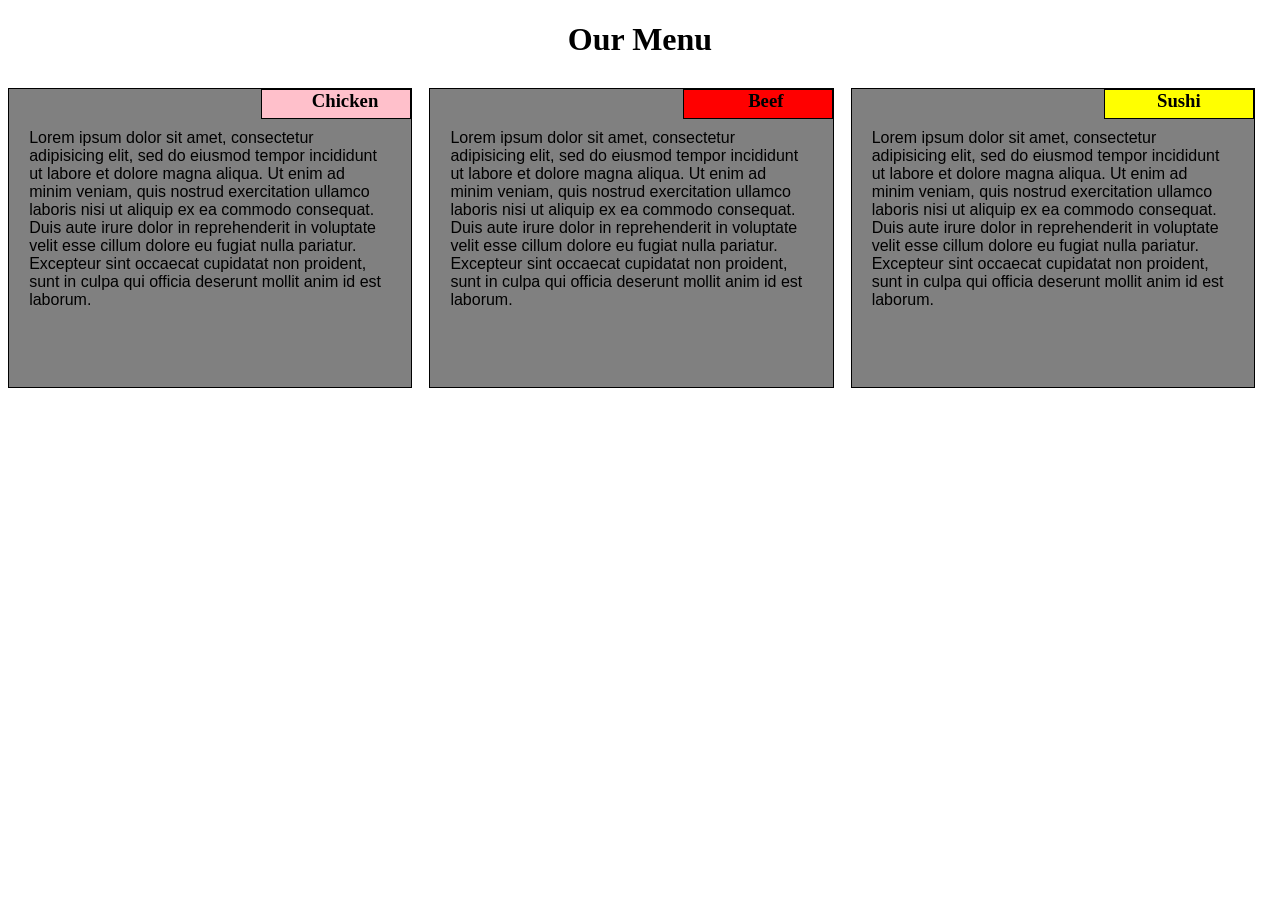
<file: module2-solution/index.html>
<!DOCTYPE html>
<html>
    <head>
        <meta charset="utf-8">
        <title>Assignment Solution for Module 2</title>
        <link rel="stylesheet" type="text/css" href="css/style.css">
    </head>
<body>
    <h1>Our Menu</h1>
    <div class="row">
        <section class="col-lg-4 col-md-6 col-sm-12">
            <h3 class="sectionTitleBox1">Chicken</h3>
            <p class="sectionParagraph">
                Lorem ipsum dolor sit amet, consectetur adipisicing elit, sed do eiusmod
                tempor incididunt ut labore et dolore magna aliqua. Ut enim ad minim veniam,
                quis nostrud exercitation ullamco laboris nisi ut aliquip ex ea commodo
                consequat. Duis aute irure dolor in reprehenderit in voluptate velit esse
                cillum dolore eu fugiat nulla pariatur. Excepteur sint occaecat cupidatat non
                proident, sunt in culpa qui officia deserunt mollit anim id est laborum.
            </p>
        </section>
        <section class="col-lg-4 col-md-6 col-sm-12">
            <h3 class="sectionTitleBox2">Beef</h3>
            <p class="sectionParagraph">
            Lorem ipsum dolor sit amet, consectetur adipisicing elit, sed do eiusmod
            tempor incididunt ut labore et dolore magna aliqua. Ut enim ad minim veniam,
            quis nostrud exercitation ullamco laboris nisi ut aliquip ex ea commodo
            consequat. Duis aute irure dolor in reprehenderit in voluptate velit esse
            cillum dolore eu fugiat nulla pariatur. Excepteur sint occaecat cupidatat non
            proident, sunt in culpa qui officia deserunt mollit anim id est laborum.
            </p>
        </section>
        <section class="col-lg-4 col-md-12 col-sm-12">
            <h3 class="sectionTitleBox3">Sushi</h3>
            <p class="sectionParagraph">
            Lorem ipsum dolor sit amet, consectetur adipisicing elit, sed do eiusmod
            tempor incididunt ut labore et dolore magna aliqua. Ut enim ad minim veniam,
            quis nostrud exercitation ullamco laboris nisi ut aliquip ex ea commodo
            consequat. Duis aute irure dolor in reprehenderit in voluptate velit esse
            cillum dolore eu fugiat nulla pariatur. Excepteur sint occaecat cupidatat non
            proident, sunt in culpa qui officia deserunt mollit anim id est laborum.
            </p>
        </section>
    </div>
</body>
</html>
</file>
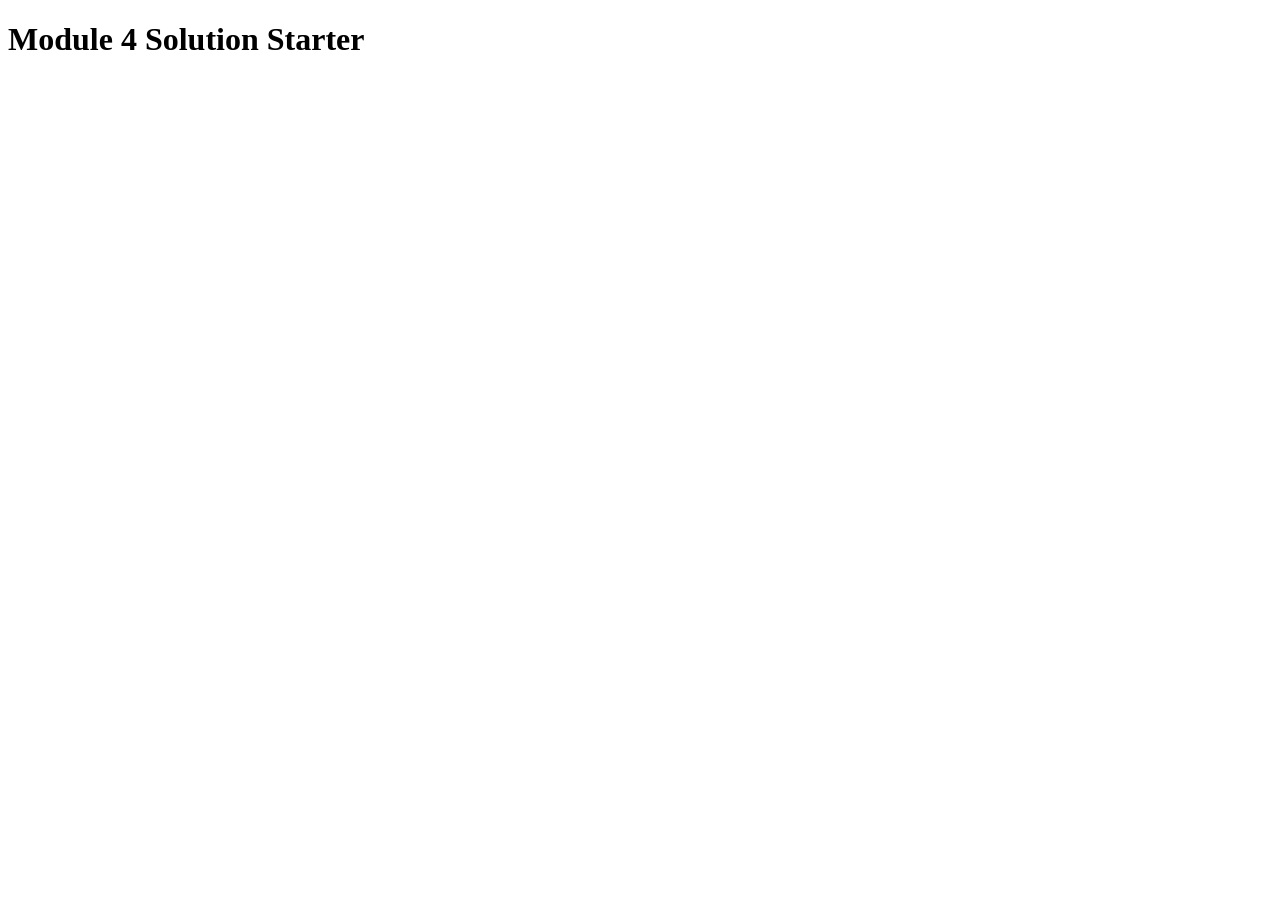
<file: module4-solution/index.html>
<!DOCTYPE html>
<html>
<head>
  <meta charset="utf-8">
  <title>Module 4 Solution Starter</title>
  <script src="speakhello.js"></script>
  <script src="speakgoodbye.js"></script>
  <script src="script.js"></script>
</head>
<body>
  <h1>Module 4 Solution Starter</h1>
</body>
</html>
</file>
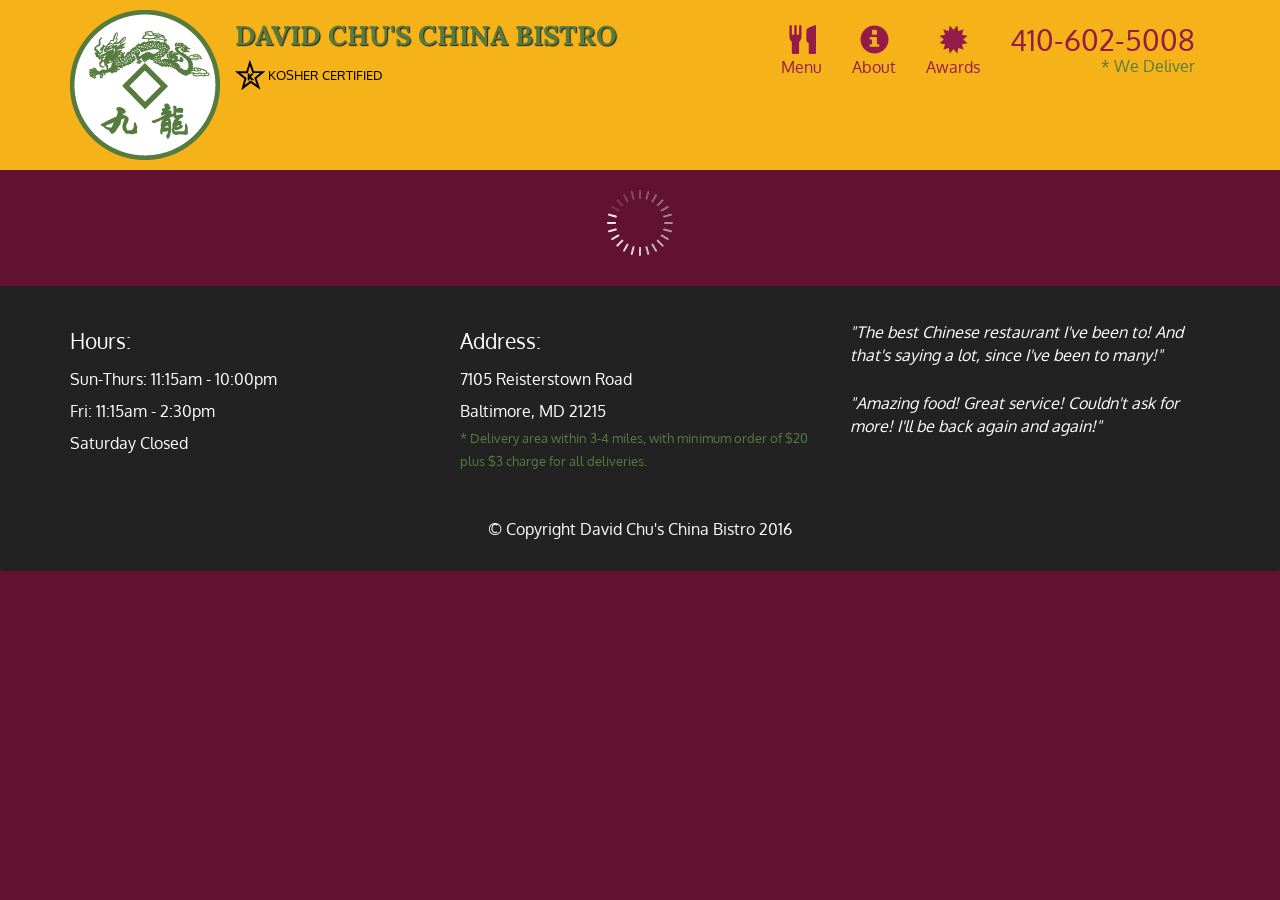
<file: module5-solution/index.html>
<!doctype html>
<html lang="en">
  <head>
    <meta charset="utf-8">
    <meta http-equiv="X-UA-Compatible" content="IE=edge">
    <meta name="viewport" content="width=device-width, initial-scale=1">
    <title>David Chu's China Bistro</title>
    <link rel="stylesheet" href="css/bootstrap.min.css">
    <link rel="stylesheet" href="css/styles.css">
    <link href='https://fonts.googleapis.com/css?family=Oxygen:400,300,700' rel='stylesheet' type='text/css'>
    <link href='https://fonts.googleapis.com/css?family=Lora' rel='stylesheet' type='text/css'>
  </head>
<body>
  <header>
    <nav id="header-nav" class="navbar navbar-default">
      <div class="container">
        <div class="navbar-header">
          <a href="index.html" class="pull-left visible-md visible-lg">
            <div id="logo-img" alt="Logo image"></div>
          </a>

          <div class="navbar-brand">
            <a href="index.html"><h1>David Chu's China Bistro</h1></a>
            <p>
              <img src="images/star-k-logo.png" alt="Kosher certification">
              <span>Kosher Certified</span>
            </p>
          </div>

          <button id="navbarToggle" type="button" class="navbar-toggle collapsed" data-toggle="collapse" data-target="#collapsable-nav" aria-expanded="false">
            <span class="sr-only">Toggle navigation</span>
            <span class="icon-bar"></span>
            <span class="icon-bar"></span>
            <span class="icon-bar"></span>
          </button>
        </div>
        
        <div id="collapsable-nav" class="collapse navbar-collapse">
           <ul id="nav-list" class="nav navbar-nav navbar-right">
            <li id="navHomeButton" class="visible-xs active">
              <a href="index.html">
                <span class="glyphicon glyphicon-home"></span> Home</a>
            </li>
            <li id="navMenuButton">
              <a href="#" onclick="$dc.loadMenuCategories();">
                <span class="glyphicon glyphicon-cutlery"></span><br class="hidden-xs"> Menu</a>
            </li>
            <li>
              <a href="#">
                <span class="glyphicon glyphicon-info-sign"></span><br class="hidden-xs"> About</a>
            </li>
            <li>
              <a href="#">
                <span class="glyphicon glyphicon-certificate"></span><br class="hidden-xs"> Awards</a>
            </li>
            <li id="phone" class="hidden-xs">
              <a href="tel:410-602-5008">
                <span>410-602-5008</span></a><div>* We Deliver</div>
            </li>
          </ul><!-- #nav-list -->
        </div><!-- .collapse .navbar-collapse -->
      </div><!-- .container -->
    </nav><!-- #header-nav -->
  </header>

  <div id="call-btn" class="visible-xs">
    <a class="btn" href="tel:410-602-5008">
    <span class="glyphicon glyphicon-earphone"></span>
    410-602-5008
    </a>
  </div>
  <div id="xs-deliver" class="text-center visible-xs">* We Deliver</div>

  <div id="main-content" class="container"></div>

  <footer class="panel-footer">
    <div class="container">
      <div class="row">
        <section id="hours" class="col-sm-4">
          <span>Hours:</span><br>
          Sun-Thurs: 11:15am - 10:00pm<br>
          Fri: 11:15am - 2:30pm<br>
          Saturday Closed
          <hr class="visible-xs">
        </section>
        <section id="address" class="col-sm-4">
          <span>Address:</span><br>
          7105 Reisterstown Road<br>
          Baltimore, MD 21215
          <p>* Delivery area within 3-4 miles, with minimum order of $20 plus $3 charge for all deliveries.</p>
          <hr class="visible-xs">
        </section>
        <section id="testimonials" class="col-sm-4">
          <p>"The best Chinese restaurant I've been to! And that's saying a lot, since I've been to many!"</p>
          <p>"Amazing food! Great service! Couldn't ask for more! I'll be back again and again!"</p>
        </section>
      </div>
      <div class="text-center">&copy; Copyright David Chu's China Bistro 2016</div>
    </div>
  </footer>

  <!-- jQuery (Bootstrap JS plugins depend on it) -->
  <script src="js/jquery-2.1.4.min.js"></script>
  <script src="js/bootstrap.min.js"></script>
  <script src="js/ajax-utils.js"></script>
  <script src="js/script.js"></script>
</body>
</html>
</file>
<file: module2-solution/css/style.css>
/**** This is the main CSS stylesheet for the Module 2 Assignment.  ****/

/********** Base styles **********/
*
{
    box-sizing: border-box;
}

h1
{
    margin-bottom: 30px;
    text-align: center;
}

p
{
    width: 90%;
    height: 100%;
    margin-right: auto;
    margin-left: auto;
    font-family: Helvetica;
    color: black;
}

.sectionTitleBox1
{
    position: absolute;
    width: 150px;
    height: 30px;
    margin-top: 0%;
    margin-bottom: 40px;
    right: 0%;
    top: 0;
    border: 1px solid black;
    background-color: pink;
    text-align: right;
    padding-right: 8%;
}
.sectionTitleBox2
{
    position: absolute;
    width: 150px;
    height: 30px;
    margin-top: 0%;
    margin-bottom: 40px;
    right: 0%;
    top: 0;
    border: 1px solid black;
    background-color: red;
    text-align: right;
    padding-right: 12%;
}
.sectionTitleBox3
{
    position: absolute;
    width: 150px;
    height: 30px;
    margin-top: 0%;
    margin-bottom: 40px;
    right: 0%;
    top: 0;
    border: 1px solid black;
    background-color: yellow;
    text-align: right;
    padding-right: 13%;
}

.sectionTitle
{
    text-align: center;
}

.sectionParagraph
{
    margin-top: 40px;
}

/* Simple Responsive Framework. */
.row
{
    width: 100%;
}

/********** desktop-class devices only **********/
@media (min-width: 992px)
{
    .col-lg-1, .col-lg-2, .col-lg-3, .col-lg-4, .col-lg-5, .col-lg-6, .col-lg-7,
    .col-lg-8, .col-lg-9, .col-lg-10, .col-lg-11, .col-lg-12
    {
        position: relative;
        float: left;
        border: 1px solid black;
        background-color: gray;
        height: 300px;
        overflow: hidden;
        margin-right: 1.33%;
    }

    .col-lg-1
    {
        width: 8.33%;
    }

    .col-lg-2
    {
        width: 16.66%;
    }

    .col-lg-3
    {
        width: 25%;
    }

    .col-lg-4
    {
         /* width: 33.33%; */
         width: 32%; /* Is this a hack or legit? */
    }

    .col-lg-5
    {
        width: 41.66%;
    }

    .col-lg-6
    {
        width: 50%;
    }

    .col-lg-7
    {
        width: 58.33%;
    }

    .col-lg-8
    {
        width: 66.66%;
    }

    .col-lg-9
    {
        width: 74.99%;
    }

    .col-lg-10
    {
        width: 83.33%;
    }

    .col-lg-11
    {
        width: 91.66%;
    }

    .col-lg-12
    {
        width: 100%;
    }

}

/********** tablet-class devices only **********/
@media (min-width: 768px) and (max-width: 991px)
{
    .col-md-1, .col-md-2, .col-md-3, .col-md-4, .col-md-5, .col-md-6,
    .col-md-7, .col-md-8, .col-md-9, .col-md-10, .col-md-11, .col-md-12
    {
        position: relative;
        float: left;
        border: 1px solid black;
        background-color: gray;
        height: 300px;
        overflow: hidden;
        margin-right: 1%;
        margin-top: 1%;
    }

    .col-md-1
    {
        width: 8.33%;
    }

    .col-md-2
    {
        width: 16.66%;
    }

    .col-md-3
    {
        width: 25%;
    }

    .col-md-4
    {
         width: 33.33%;
    }

    .col-md-5
    {
        width: 41.66%;
    }

    .col-md-6
    {
        /* width: 50%; */
        width: 49%; /* Is this a hack or legit? */
    }

    .col-md-7
    {
        width: 58.33%;
    }

    .col-md-8
    {
        width: 66.66%;
    }

    .col-md-9
    {
        width: 74.99%;
    }

    .col-md-10
    {
        width: 83.33%;
    }

    .col-md-11
    {
        width: 91.66%;
    }

    .col-md-12
    {
        width: 100%;
    }
}

/********** mobile-class devices only **********/
@media (max-width: 767px)
{
    .col-sm-1, .col-sm-2, .col-sm-3, .col-sm-4, .col-sm-5, .col-sm-6,
    .col-sm-7, .col-sm-8, .col-sm-9, .col-sm-10, .col-sm-11, .col-sm-12
    {
        position: relative;
        float: left;
        border: 1px solid black;
        background-color: gray;
        height: 300px;
        overflow: hidden;
        margin-right: 1%;
        margin-top: 1%;
    }

    .col-sm-1
    {
        width: 8.33%;
    }

    .col-sm-2
    {
        width: 16.66%;
    }

    .col-sm-3
    {
        width: 25%;
    }

    .col-sm-4
    {
         width: 33.33%;
    }

    .col-sm-5
    {
        width: 41.66%;
    }

    .col-sm-6
    {
        width: 50%;
    }

    .col-sm-7
    {
        width: 58.33%;
    }

    .col-sm-8
    {
        width: 66.66%;
    }

    .col-sm-9
    {
        width: 74.99%;
    }

    .col-sm-10
    {
        width: 83.33%;
    }

    .col-sm-11
    {
        width: 91.66%;
    }

    .col-sm-12
    {
        width: 100%;
    }
}
</file>
<file: module5-solution/css/styles.css>
body {
  font-size: 16px;
  color: #fff;
  background-color: #61122f;
  font-family: 'Oxygen', sans-serif;
}

/** HEADER **/
#header-nav {
  background-color: #f6b319;
  border-radius: 0;
  border: 0;
}

#logo-img {
  background: url('../images/restaurant-logo_large.png') no-repeat;
  width: 150px;
  height: 150px;
  margin: 10px 15px 10px 0;
}

.navbar-brand {
  padding-top: 25px;
}
.navbar-brand h1 { /* Restaurant name */
  font-family: 'Lora', serif;
  color: #557c3e;
  font-size: 1.5em;
  text-transform: uppercase;
  font-weight: bold;
  text-shadow: 1px 1px 1px #222;
  margin-top: 0;
  margin-bottom: 0;
  line-height: .75;
}
.navbar-brand a:hover, .navbar-brand a:focus {
  text-decoration: none;
}
.navbar-brand p { /* Kosher cert */
  color: #000;
  text-transform: uppercase;
  font-size: .7em;
  margin-top: 15px;
}
.navbar-brand p span { /* Star-K */
  vertical-align: middle;
}

#nav-list {
  margin-top: 10px;
}
#nav-list a {
  color: #951C49;
  text-align: center;
}
#nav-list a:hover {
  background: #E7E7E7;
}
#nav-list a span {
  font-size: 1.8em;
}

#phone {
  margin-top: 5px;
}
#phone a { /* Phone number */
  text-align: right;
  padding-bottom: 0;
}
#phone div { /* We Deliver */
  color: #557c3e;
  text-align: right;
  padding-right: 15px;
}

.navbar-header button.navbar-toggle, .navbar-header .icon-bar {
  border: 1px solid #61122f;
}
.navbar-header button.navbar-toggle {
  clear: both;
  margin-top: -30px;
}
/* END HEADER */

/* FOOTER */
.panel-footer {
  margin-top: 30px;
  padding-top: 35px;
  padding-bottom: 30px;
  background-color: #222;
  border-top: 0;
}
.panel-footer div.row {
  margin-bottom: 35px;
}
#hours, #address {
  line-height: 2;
}
#hours > span, #address > span {
  font-size: 1.3em;
}
#address p {
  color: #557c3e;
  font-size: .8em;
  line-height: 1.8;
}
#testimonials {
  font-style: italic;
}
#testimonials p:nth-child(2) {
  margin-top: 25px;
}
/* END FOOTER */



/* HOME PAGE */
.container .jumbotron {
  box-shadow: 0 0 50px #3F0C1F;
  border: 2px solid #3F0C1F;
}

#menu-tile, #specials-tile, #map-tile {
  height: 250px;
  width: 100%;
  margin-bottom: 15px;
  position: relative;
  border: 2px solid #3F0C1F;
  overflow: hidden;
}
#menu-tile:hover, #specials-tile:hover, #map-tile:hover {
  box-shadow: 0 1px 5px 1px #cccccc;
}
#menu-tile {
  background: url('../images/menu-tile.jpg') no-repeat;
  background-position: center;
}
#specials-tile {
  background: url('../images/specials-tile.jpg') no-repeat;
  background-position: center;
}
#menu-tile span, #specials-tile span, #map-tile span {
  position: absolute;
  bottom: 0;
  right: 0;
  width: 100%;
  text-align: center;
  font-size: 1.6em;
  text-transform: uppercase;
  background-color: #000;
  color: #fff;
  opacity: .8;
}
/* END HOME PAGE */

/* MENU CATEGORIES PAGE */
.category-tile { 
  position: relative;
  border: 2px solid #3F0C1F;
  overflow: hidden;
  width: 200px;
  height: 200px;
  margin: 0 auto 15px;
}
.category-tile span {
  position: absolute;
  bottom: 0;
  right: 0;
  width: 100%;
  text-align: center;
  font-size: 1.2em;
  text-transform: uppercase;
  background-color: #000;
  color: #fff;
  opacity: .8;
}
.category-tile:hover {
  box-shadow: 0 1px 5px 1px #cccccc;
}

#menu-categories-title + div {
  margin-bottom: 50px;
}
/* END MENU CATEGORIES PAGE */

/* SINGLE CATEGORY PAGE */
.menu-item-tile {
  margin-bottom: 25px;
}
.menu-item-tile hr {
  width: 80%;
}
.menu-item-tile .menu-item-price {
  font-size: 1.1em;
  text-align: right;
  margin-top: -15px;
  margin-right: -15px;
}
.menu-item-tile .menu-item-price span {
  font-size: .6em;
}
.menu-item-photo {
  position: relative;
  border: 2px solid #3F0C1F; 
  overflow: hidden;
  padding: 0;
  margin-right: -15px;
  margin-left: auto;
  margin-bottom: 20px;
  max-width: 250px;
}
.menu-item-photo div {
  position: absolute;
  bottom: 0;
  right: 0;
  width: 80px;
  background-color: #557c3e;
  text-align: center;
}
.menu-item-description {
  padding-right: 30px;
}
h3.menu-item-title {
  margin: 0 0 10px;
}
.menu-item-details {
  font-size: .9em;
  font-style: italic;
}
/* END SINGLE CATEGORY PAGE */


/********** Large devices only **********/
@media (min-width: 1200px) {
  .container .jumbotron {
    background: url('../images/jumbotron_1200.jpg') no-repeat;
    height: 675px;
  }
}

/********** Medium devices only **********/
@media (min-width: 992px) and (max-width: 1199px) {
  /* Header */
  #logo-img {
    background: url('../images/restaurant-logo_medium.png') no-repeat;
    width: 100px;
    height: 100px;
    margin: 5px 5px 5px 0;
  }
  /* End Header */

  /* Home Page */
  .container .jumbotron {
    background: url('../images/jumbotron_992.jpg') no-repeat;
    height: 558px;
  }
  /* End Home Page */
}

/********** Small devices only **********/
@media (min-width: 768px) and (max-width: 991px) {
  /* Home Page */
  .container .jumbotron {
    background: url('../images/jumbotron_768.jpg') no-repeat;
    height: 432px;
  }
  /* End Home Page */
}

/********** Extra small devices only **********/
@media (max-width: 767px) {
  /* Header */
  .navbar-brand {
    padding-top: 10px;
    height: 80px;
  }
  .navbar-brand h1 { /* Restaurant name */
    padding-top: 10px;
    font-size: 5vw; /* 1vw = 1% of viewport width */
  }
  .navbar-brand p { /* Kosher cert */
    font-size: .6em;
    margin-top: 12px;
  }
  .navbar-brand p img { /* Star-K */
    height: 20px;
  }

  #collapsable-nav a { /* Collapsed nav menu text */
    font-size: 1.2em;
  }
  #collapsable-nav a span { /* Collapsed nav menu glyph */
    font-size: 1em;
    margin-right: 5px;
  }

  #call-btn > a {
    font-size: 1.5em;
    display: block;
    margin: 0 20px;
    padding: 10px;
    border: 2px solid #fff;
    background-color: #f6b319;
    color: #951c49;
  }
  #xs-deliver {
    margin-top: 5px;
    font-size: .7em;
    letter-spacing: .1em;
    text-transform: uppercase;
  }
  /* End Header */

  /* Footer */
  .panel-footer section {
    margin-bottom: 30px;
    text-align: center;
  }
  .panel-footer section:nth-child(3) {
    margin-bottom: 0; /* margin already exists on the whole row */
  }
  .panel-footer section hr {
    width: 50%;
  }
  /* End Footer */

  /* Home Page */
  .container .jumbotron {
    margin-top: 30px;
    padding: 0;
  }
  #menu-tile, #specials-tile {
    width: 360px;
    margin: 0 auto 15px;
  }

  .menu-item-photo {
    margin-right: auto;
  }
  .menu-item-tile .menu-item-price {
    text-align: center;
  }
  .menu-item-description {
    text-align: center;;
  }
}


/********** Super extra small devices Only :-) (e.g., iPhone 4) **********/
@media (max-width: 479px) {
  /* Header */
  .navbar-brand h1 { /* Restaurant name */
    padding-top: 5px;
    font-size: 6vw;
  }
  /* End Header */
  
  /* Home page */
  #menu-tile, #specials-tile {
    width: 280px;
    margin: 0 auto 15px;
  }

  .col-xxs-12 {
    position: relative;
    min-height: 1px;
    padding-right: 15px;
    padding-left: 15px;
    float: left;
    width: 100%;
  }
}
</file>
